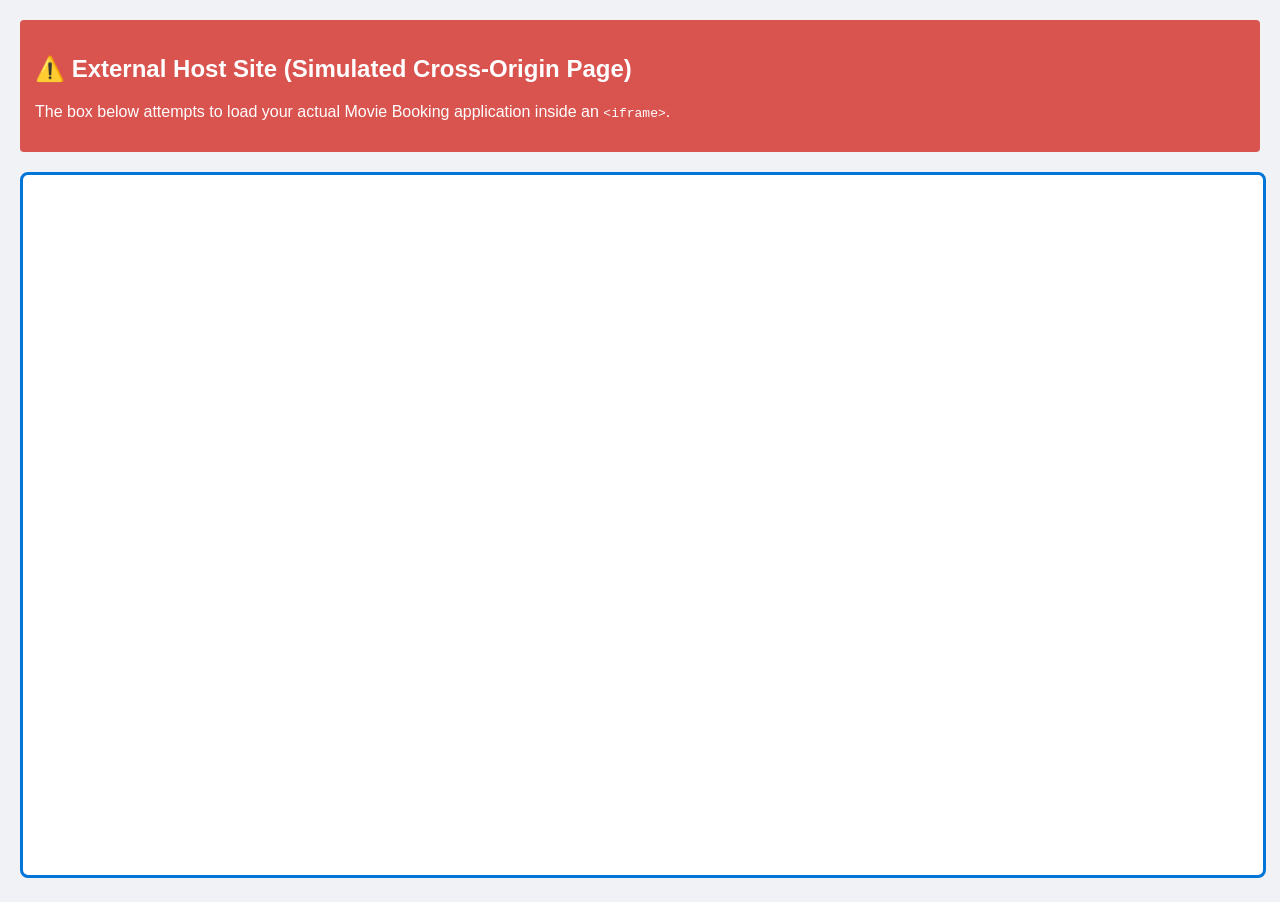
<file: evil-page.html>
<!DOCTYPE html>
<html lang="en">
<head>
    <meta charset="UTF-8">
    <title>Cross-Origin Iframe Embedding Test</title>
    <style>
        body {
            font-family: Arial, sans-serif;
            margin: 20px;
            background-color: #f0f2f5;
        }

        .test-banner {
            background-color: #d9534f;
            color: white;
            padding: 15px;
            border-radius: 4px;
            margin-bottom: 20px;
        }

        /* Fully visible iframe with clear border styling */
        .embedded-app-frame {
            width: 100%;
            height: 700px;
            border: 3px solid #0275d8;
            border-radius: 8px;
            background-color: #ffffff;
        }
    </style>
</head>
<body>

    <div class="test-banner">
        <h2>⚠️ External Host Site (Simulated Cross-Origin Page)</h2>
        <p>The box below attempts to load your actual Movie Booking application inside an <code>&lt;iframe&gt;</code>.</p>
    </div>

    <!-- Replace the src URL with your actual Tomcat deployment path -->
    <iframe class="embedded-app-frame" 
            src="http://localhost:8080/movie-booking/">
    </iframe>

</body>
</html>
</file>
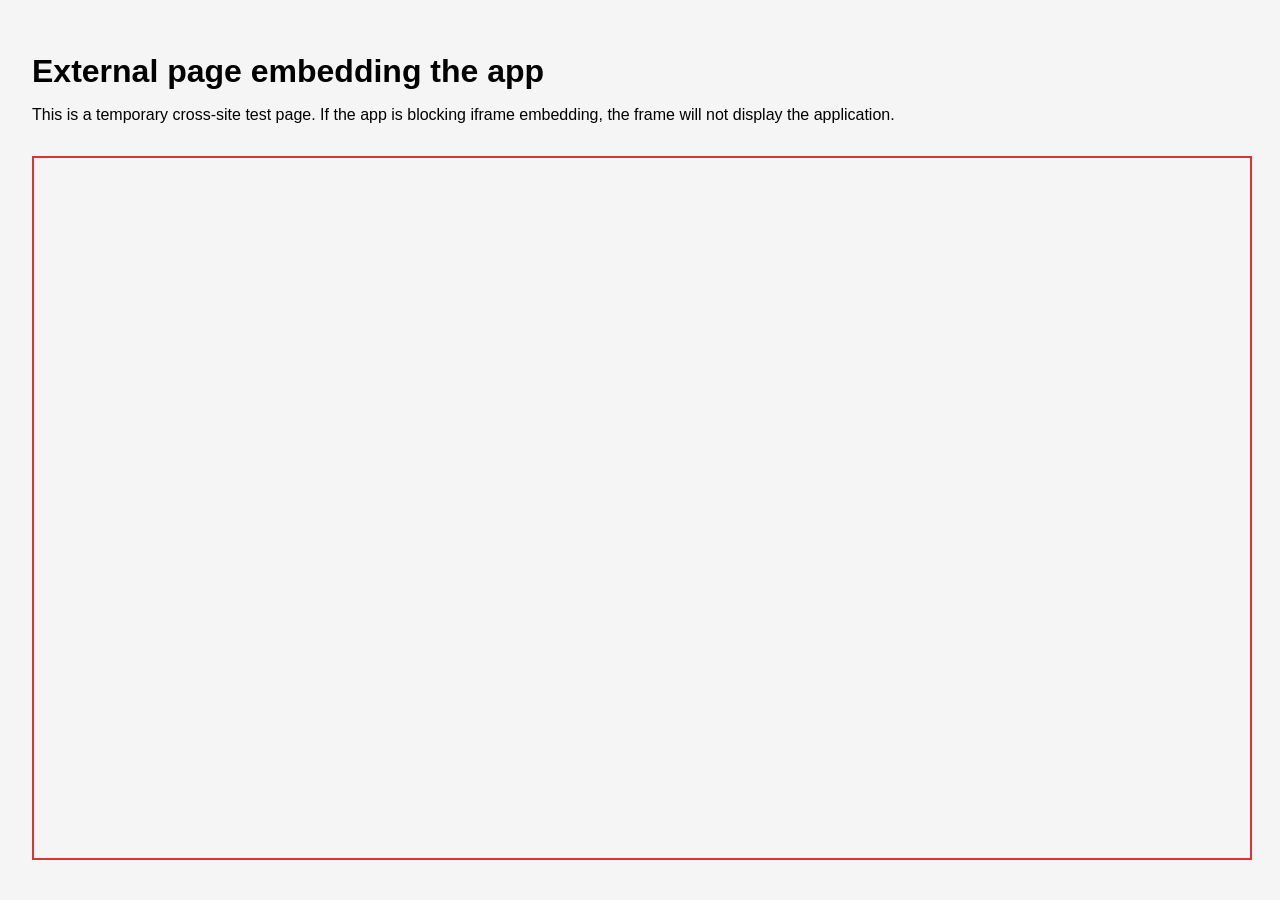
<file: temp-cross-site-test.html>
<!DOCTYPE html>
<html lang="en">
<head>
  <meta charset="UTF-8" />
  <title>Cross-site iframe test</title>
  <style>
    body {
      font-family: Arial, sans-serif;
      padding: 24px;
      background: #f5f5f5;
    }
    h1 { margin-bottom: 12px; }
    iframe {
      width: 100%;
      height: 700px;
      border: 2px solid #d33;
      margin-top: 16px;
    }
  </style>
</head>
<body>
  <h1>External page embedding the app</h1>
  <p>This is a temporary cross-site test page. If the app is blocking iframe embedding, the frame will not display the application.</p>

  <iframe src="http://localhost:8080/movie-booking/" title="Embedded app"></iframe>
</body>
</html>
</file>
